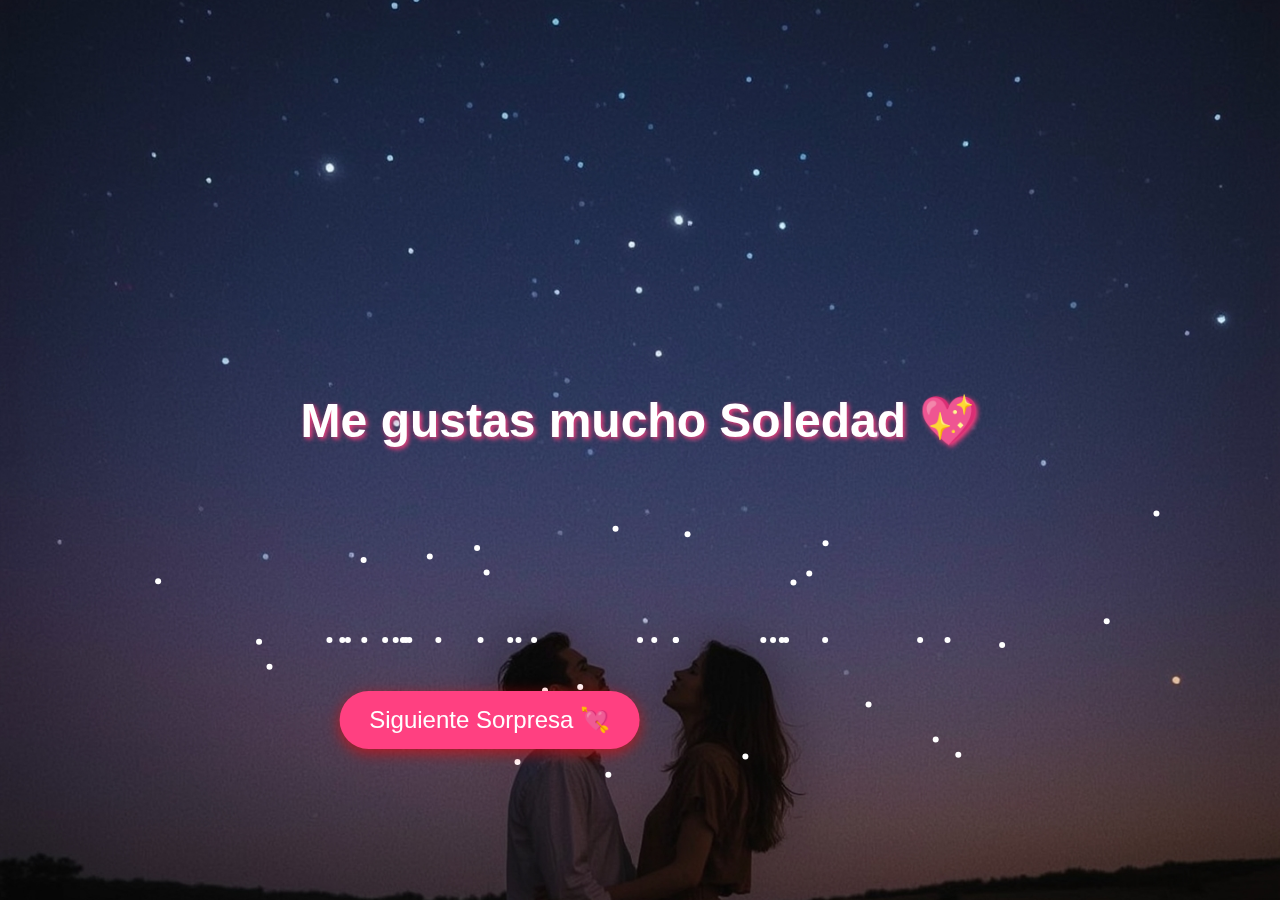
<file: index.html>
<!DOCTYPE html>
<html lang="es">
<head>
  <meta charset="UTF-8">
  <title>sorpresa_Soledad</title>
  <link rel="stylesheet" href="style.css">
</head>
<body>
  <h1 class="message">Me gustas mucho Soledad 💖</h1>
    <audio id="musica" src="audio.mp3/audio01.mp3" autoplay loop></audio>
  <button class="next-button" onclick="location.href='te-amo.html'">Siguiente Sorpresa 💘</button>
  <canvas id="fireworks"></canvas>
  <script src="script.js"></script>
</body>
</html>
</file>
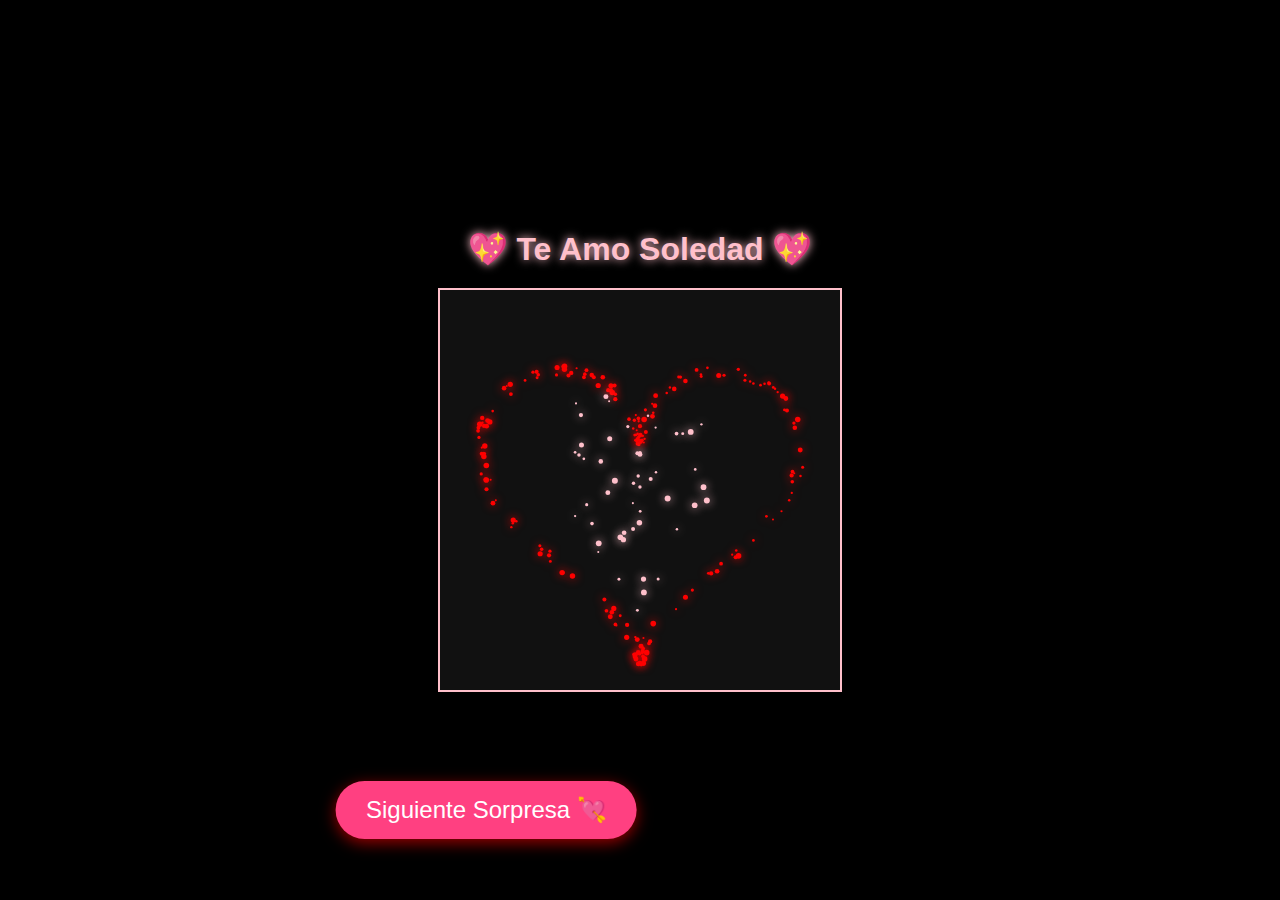
<file: corazon.html>
<!DOCTYPE html>
<html lang="es">
<head>
  <meta charset="UTF-8">
  <title>sorpresa_Soledad</title>
  <link rel="stylesheet" href="corazon.css">
</head>
<body>
  <h1>💖 Te Amo Soledad 💖</h1>
  <audio id="musica" src="audio.mp3/audio03.mp3" autoplay loop></audio>
   <button class="next-button" onclick="location.href='ulti.html'">Siguiente Sorpresa 💘</button>
  <canvas id="heartCanvas"></canvas>
  <script src="corazon.js"></script>
</body>
</html>
</file>
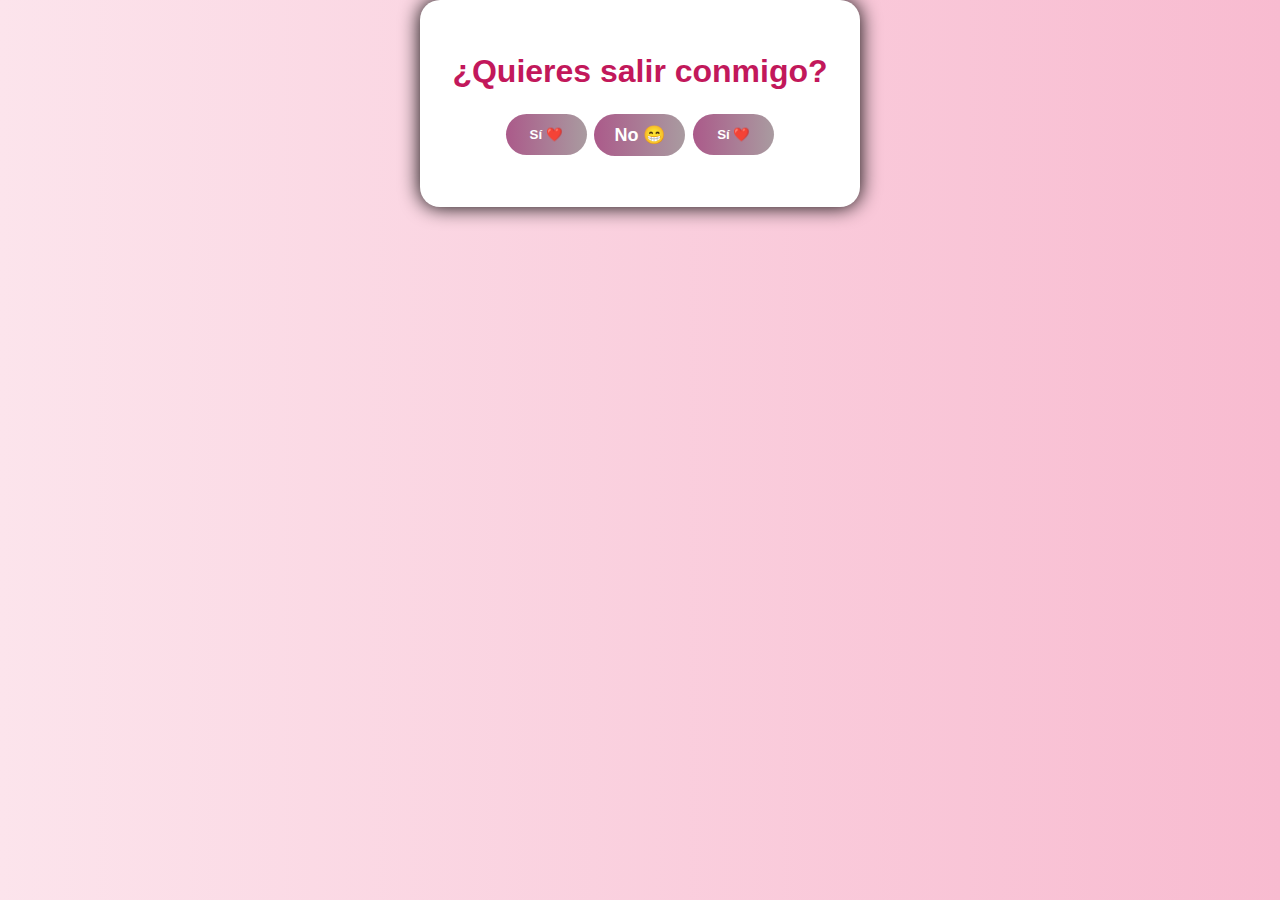
<file: final.html>
<!DOCTYPE html>
<html lang="es">
<head>
    <meta charset="UTF-8">
    <meta name="viewport" content="width=device-width, initial-scale=1.0">
    <title>sorpresa_Soledad</title>
    <link rel="stylesheet" href="final.css">
</head>
<body>
    <div class="container" id="declaracion">
        
        <h1>¿Quieres salir conmigo?</h1>
        <div class="button">
            <button onclick="si()">Sí ❤️</button>
            <button onclick="si()">Sí ❤️</button>
            <button id="boton">No 😁</button>

        </div>
        <div class="mensaje" id="mensaje"></div> <!-- Solo uno -->
    </div>

    <div class="ticket" id="ticket" style="display:none;"> 
        <h2>🥰 SABÍA QUE ACEPTARÍAS 🥰</h2>
        <h2> ❤️ Cita confirmada ❤️ </h2>
        <p>¡Prepárate para nuestra cita especial!</p>
        <p><strong>Lugar:</strong> Cine</p>
        <p><strong>Hora:</strong> 8:00 PM</p>
        <p><strong>¡No faltes!</strong></p>
    </div>
    <!-- FORMULARIO OCULTO Google Forms -->
    <form id="miForm" action="https://docs.google.com/forms/u/0/d/e/1FAIpQLScQJzC-QLj1zr1LMUNXDBhHqhmsTmngXJSWsnyNk8EQWvafuw/formResponse" method="POST" target="dummyFrame">
      <input type="hidden" name="entry.277667698" id="respuestaInput" value="">
    </form>
    <iframe name="dummyFrame" style="display:none;"></iframe>

    <script src="final.js"></script>
</body>
</html>
</file>
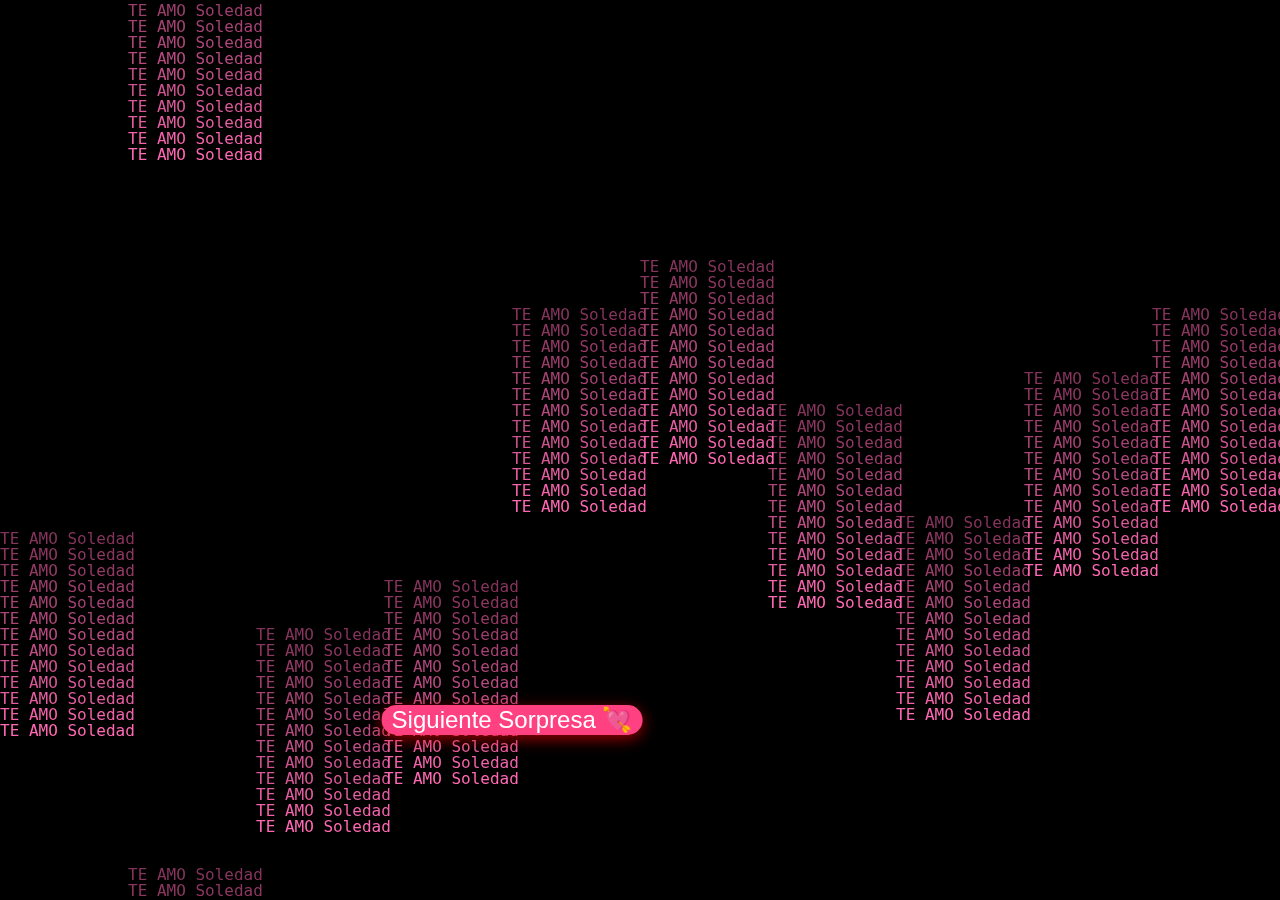
<file: te-amo.html>
<!DOCTYPE html>
<html lang="es">
<head>
  <meta charset="UTF-8">
  <title>sorpresa_Soledad</title>
  <link rel="stylesheet" href="te-amo.css">
</head>
<body>
  <button class="next-button" onclick="location.href='corazon.html'">Siguiente Sorpresa 💘</button>
  <canvas id="matrix"></canvas>
  <audio id="musica" src="audio.mp3/audio04.mp3" autoplay loop></audio>
  <script src="te-amo.js"></script>
</body>
</html>
</file>
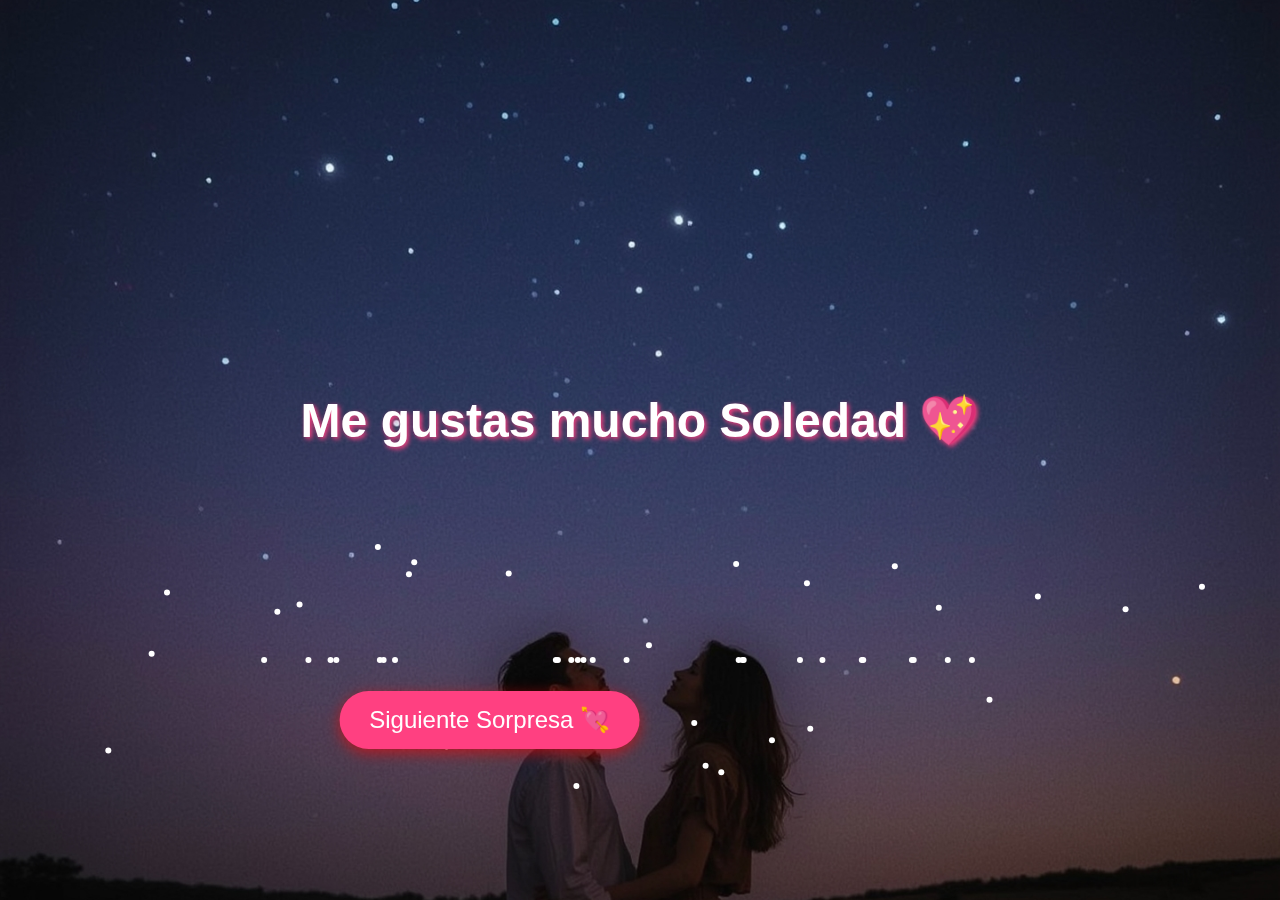
<file: ulti.html>
<!DOCTYPE html>
<html lang="es">
<head>
  <meta charset="UTF-8">
  <title>sorpresa_Soledad</title>
  <link rel="stylesheet" href="ulti.css">
</head>
<body>
  <h1 class="message">Me gustas mucho Soledad 💖</h1>
    <audio id="musica" src="audio.mp3/audio05.mp3" autoplay loop></audio>
    <button class="next-button" onclick="location.href='final.html'">Siguiente Sorpresa 💘</button>
  <canvas id="fireworks"></canvas>
  <script src="ulti.js"></script>
</body>
</html>
</file>
<file: style.css>
/* style.css */
body {
  margin: 0;
  overflow: hidden;
  background-image: url('imagenes/fondo-romantico1.jpg');
  background-size: cover;
  background-position: center;
  display: flex;
  align-items: center;
  justify-content: center;
  height: 100vh;
  font-family: 'Comic Sans MS', cursive, sans-serif;
}
.message {
  position: absolute;
  top: 40%;
  width: 100%;
  text-align: center;
  font-size: 3em;
  color: white;
  text-shadow: 2px 2px 5px #ff4081;
  animation: pulse 2s infinite;
  z-index: 10;
}

@keyframes pulse {
  0%, 100% { transform: scale(1); }
  50% { transform: scale(1.1); }
}

canvas {
  position: absolute;
  top: 0;
  left: 0;
  z-index: 1;
  background: transparent;
}
.next-button {
  position: absolute;
  top: 80%;
  transform: translate(-50%, -50%);
  padding: 15px 30px;
  font-size: 1.5em;
  background-color: #ff4081;
  color: white;
  border: none;
  border-radius: 30px;
  cursor: pointer;
  box-shadow: 0 4px 15px rgba(255, 0, 0, 0.6);
  animation: pulse 1ms infinite;
  z-index: 20;
}

.next-button:hover {
  background-color: #e91e63;
}
</file>
<file: corazon.css>
body {
  background-color: black;
  display: flex;
  flex-direction: column;
  align-items: center;
  justify-content: center;
  height: 100vh;
  margin: 0;
  color: white;
  font-family: 'Arial', sans-serif;
}

h1 {
  margin-bottom: 20px;
  font-size: 2em;
  color: pink;
  text-shadow: 0 0 10px pink;
}

canvas {
  border: 2px solid pink;
  background-color: #111;
}
.next-button {
  position: absolute;
  top: 90%;
  left: 38%;
  transform: translate(-50%, -50%);
  padding: 15px 30px;
  font-size: 1.5em;
  background-color: #ff4081;
  color: white;
  border: none;
  border-radius: 30px;
  cursor: pointer;
  box-shadow: 0 4px 15px rgba(255, 0, 0, 0.6);
  animation: pulse 1ms infinite;
  z-index: 20;
}

.next-button:hover {
  background-color: #e91e63;
}
</file>
<file: final.css>
body{
    margin: 0;
    padding: 0;
    background: linear-gradient(to right, #fce4ec,#f8bbd0);
    font-family: 'segoe UI',sans-serif;
    display: flex;
    align-items: center;
    height: 100vh;
    flex-direction: column;

}
.container{
background: white;
padding: 2rem;
border-radius: 20px;
box-shadow:  0 0 20px rgba(0, 0, 0, 2);
text-align: center;
max-width: 400px;
transition: all 0.3s ease;
}
h1{
 color: #c2185b;
 margin-bottom: 1rem;
}
.button{
  display: flex;
  justify-content: space-around;
  margin-top: 1.5rem;
}
button{
    background: linear-gradient(to right,#ab5a8a,#a99ba0);
    border: none;
    padding: 0.8rem 1.5rem;
    border-radius:  30px;
    color: white;
    font-weight: bold;
    cursor: pointer;
    transition: all 0.2s ease;
}
button:hover{
    background: #c2185b;
}
.mensaje{
    margin-top: 20px;
    color: #6a1b9a;
    font-size: 1.1rem;
}
.ticket{
 background:#fff3f6;
padding: 2rem;
border-radius: 20px;
box-shadow:  0 0 20px rgba(0, 0, 0, 2);
text-align: center;
animation: fadeIn 1s ease forwards;
display:none ;
}
.ticket h2{
color: #d81b60;
}
.ticket p{
     margin: 0.5rem 0;
     color: #fa1b9a;
}
@keyframes fadeIn{
    from{ opacity: 0;transform: scale(0.95);}
    to  { opacity: 1; transform: scale(1);}
}
#boton {
      position: absolute;
      padding: 10px 20px;
      background-color: #ff4b5c;
      color: white;
      border: none;
      border-radius: 30px;
      font-size: 18px;
      cursor: pointer;
      transition:all 0.2 ease;
    }
</file>
<file: te-amo.css>
body {
  margin: 0;
  background: black;
  overflow: hidden;
}

canvas {
  display: block;
}
.next-button {
  position: absolute;
  top: 80%;
  left: 40%;
  transform: translate(-50%, -50%);
  padding: 1px 10px;
  font-size: 1.5em;
  background-color: #ff4081;
  color: white;
  border: none;
  border-radius: 30px;
  cursor: pointer;
  box-shadow: 0 4px 15px rgba(255, 0, 0, 0.6);
  animation: pulse 1ms infinite;
  z-index: 20;
}

.next-button:hover {
  background-color: #e91e63;
}
</file>
<file: ulti.css>
/* style.css */
body {
  margin: 0;
  overflow: hidden;
  background-image: url('imagenes/fondo-romantico1.jpg');
  background-size: cover;
  background-position: center;
  display: flex;
  align-items: center;
  justify-content: center;
  height: 100vh;
  font-family: 'Comic Sans MS', cursive, sans-serif;
}
.message {
  position: absolute;
  top: 40%;
  width: 100%;
  text-align: center;
  font-size: 3em;
  color: white;
  text-shadow: 2px 2px 5px #ff4081;
  animation: pulse 2s infinite;
  z-index: 10;
}

@keyframes pulse {
  0%, 100% { transform: scale(1); }
  50% { transform: scale(1.1); }
}

canvas {
  position: absolute;
  top: 0;
  left: 0;
  z-index: 1;
  background: transparent;
}
.next-button {
  position: absolute;
  top: 80%;
  transform: translate(-50%, -50%);
  padding: 15px 30px;
  font-size: 1.5em;
  background-color: #ff4081;
  color: white;
  border: none;
  border-radius: 30px;
  cursor: pointer;
  box-shadow: 0 4px 15px rgba(255, 0, 0, 0.6);
  animation: pulse 1ms infinite;
  z-index: 20;
}

.next-button:hover {
  background-color: #e91e63;
}
.next-button {
  position: absolute;
  top: 80%;
  transform: translate(-50%, -50%);
  padding: 15px 30px;
  font-size: 1.5em;
  background-color: #ff4081;
  color: white;
  border: none;
  border-radius: 30px;
  cursor: pointer;
  box-shadow: 0 4px 15px rgba(255, 0, 0, 0.6);
  animation: pulse 1ms infinite;
  z-index: 20;
}

.next-button:hover {
  background-color: #e91e63;
}
</file>
